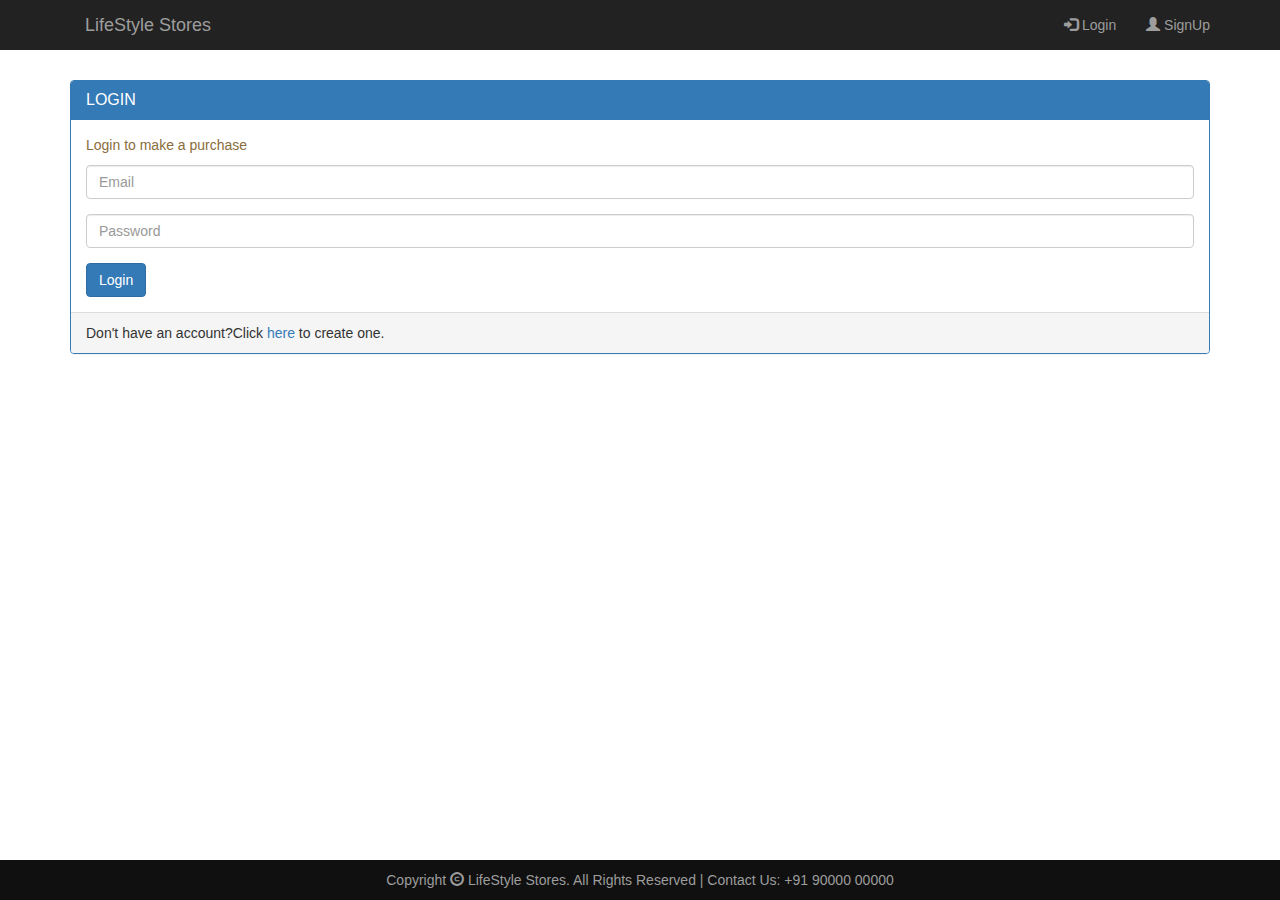
<file: login.html>
<!DOCTYPE html>
<html>
	<head>
		<title>Login to LifeStyle Stores</title>
		<!-- link to Bootstrap minified css-->
		<link rel="stylesheet" href="https://maxcdn.bootstrapcdn.com/bootstrap/3.3.7/css/bootstrap.min.css" integrity="sha384-BVYiiSIFeK1dGmJRAkycuHAHRg32OmUcww7on3RYdg4Va+PmSTsz/K68vbdEjh4u" crossorigin="anonymous">
		<!-- link to Jquery minified-->
		<script src="https://ajax.googleapis.com/ajax/libs/jquery/1.12.4/jquery.min.js"></script>
		<!-- link to Bootstrap JS -->
		<script src="https://maxcdn.bootstrapcdn.com/bootstrap/3.3.7/js/bootstrap.min.js" integrity="sha384-Tc5IQib027qvyjSMfHjOMaLkfuWVxZxUPnCJA7l2mCWNIpG9mGCD8wGNIcPD7Txa" crossorigin="anonymous"></script>
		<!-- link to external CSS -->
		<link rel="stylesheet" type="text/css" href="css/index.css">
	</head>
	<body>
		<nav class="nav navbar-fixed-top navbar-inverse">
			<div class="container">
				<div class="navbar-header">
					<button type="button" class="navbar-toggle" data-toggle="collapse" data-target="#mynavBar">
						<span class="icon-bar"></span>
						<span class="icon-bar"></span>
						<span class="icon-bar"></span>
					</button>
					<a href="index.html" class="navbar-brand">LifeStyle Stores</a>
				</div>
				<div class="collapse navbar-collapse" id="mynavBar">
					<ul class="nav navbar-nav navbar-right">
						<li><a href="login.html"><span class="glyphicon glyphicon-log-in"></span> Login</a></li>
						<li><a href="signup.html"><span class="glyphicon glyphicon-user"></span> SignUp</a></li>
					</ul>
				</div>
			</div>
		</nav>
		<div class="container panel-margin">
			<div class="panel panel-primary">
				<div class="panel-heading">
					<h3 class="panel-title">LOGIN</h3>
				</div>
				<div class="panel-body">
                    <p class="text-warning">Login to make a purchase</p>
					<form>
						<div class="form-group">
							<input type="email" class="form-control" id="email" name="email" placeholder="Email" required>
						</div>
						<div class="form-group">
							<input type="password" class="form-control" id="password" name="password" placeholder="Password" required>
						</div>
						<button type="submit" class="btn btn-primary">Login</button>
					</form>
				</div>
				<div class="panel-footer">
					Don't have an account?Click <a href="signup.html">here</a> to create one.
				</div>
			</div>
		</div>
		<footer>
			<div class="container">
				Copyright <span class="glyphicon glyphicon-copyright-mark"></span> LifeStyle Stores.
				All Rights Reserved | Contact Us: +91 90000 00000
			</div>
		</footer>
	</body>
</html>
</file>
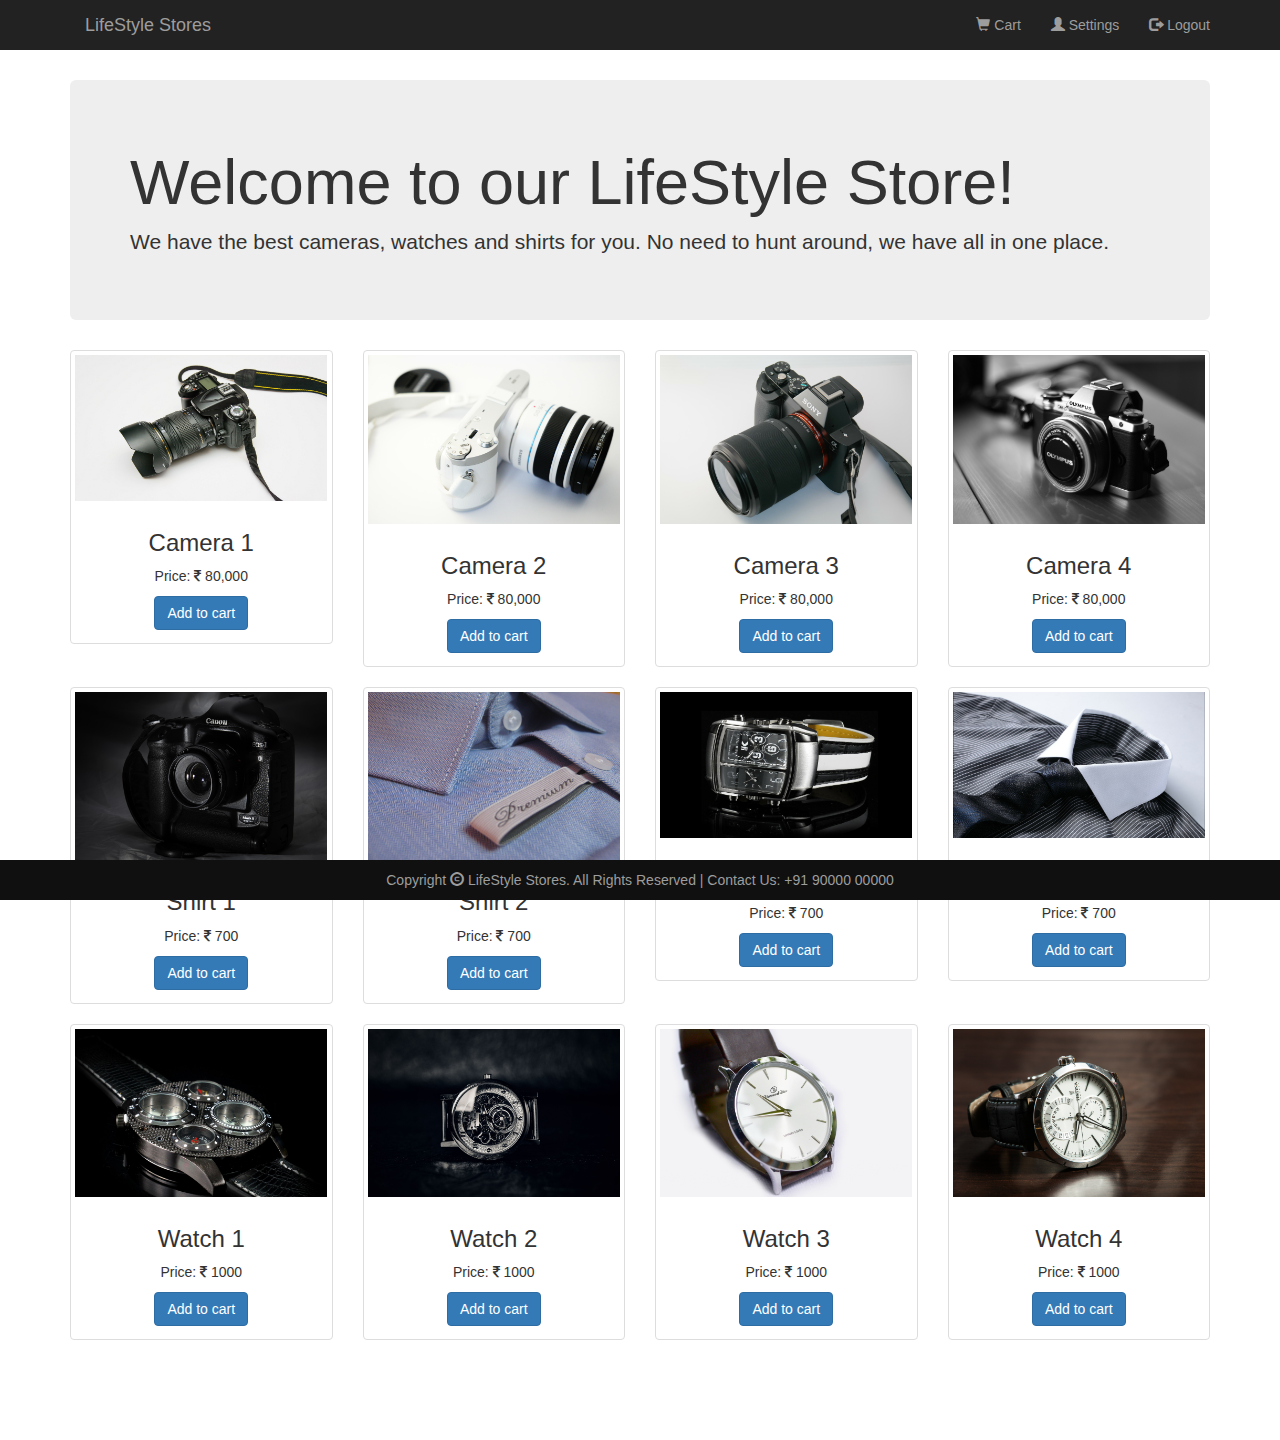
<file: products.html>
<!DOCTYPE html>
<html>
	<head>
		<title>LifeStyle Stores</title>
		<!-- link to Bootstrap minified css-->
		<link rel="stylesheet" href="https://maxcdn.bootstrapcdn.com/bootstrap/3.3.7/css/bootstrap.min.css" integrity="sha384-BVYiiSIFeK1dGmJRAkycuHAHRg32OmUcww7on3RYdg4Va+PmSTsz/K68vbdEjh4u" crossorigin="anonymous">
		<!-- link to Jquery minified-->
		<script src="https://ajax.googleapis.com/ajax/libs/jquery/1.12.4/jquery.min.js"></script>
		<!-- link to Bootstrap JS -->
		<script src="https://maxcdn.bootstrapcdn.com/bootstrap/3.3.7/js/bootstrap.min.js" integrity="sha384-Tc5IQib027qvyjSMfHjOMaLkfuWVxZxUPnCJA7l2mCWNIpG9mGCD8wGNIcPD7Txa" crossorigin="anonymous"></script>
		<!-- link to fontawesome CSS-->
		<link rel="stylesheet" href="https://cdnjs.cloudflare.com/ajax/libs/font-awesome/4.7.0/css/font-awesome.min.css">
		<!-- link to external CSS -->
		<link rel="stylesheet" type="text/css" href="css/index.css">
	</head>
	<body>
		<nav class="nav navbar-inverse navbar-fixed-top">
			<div class="container">
				<div class="navbar-header">
					<button type="button" class="navbar-toggle" data-toggle="collapse" data-target="#mynavBar">
						<span class="icon-bar"></span>
						<span class="icon-bar"></span>
						<span class="icon-bar"></span>
					</button>
					<a href="index.html" class="navbar-brand">LifeStyle Stores</a>
				</div>
				<div class="collapse navbar-collapse" id="mynavBar">
					<ul class="nav navbar-nav navbar-right">
						<li><a href="cart.html"><span class="glyphicon glyphicon-shopping-cart"></span> Cart</a></li>
						<li><a href="settings.html"><span class="glyphicon glyphicon-user"></span> Settings</a></li>
						<li><a href="logout.html"><span class="glyphicon glyphicon-log-out"></span> Logout</a></li>
					</ul>
				</div>
			</div>
		</nav>
		<div class="container panel-margin">
			<div class="jumbotron">
				<h1>Welcome to our LifeStyle Store!</h1>
				<p>We have the best cameras, watches and shirts for you. No need to hunt
					around, we have all in one place.</p>
			</div>
			<div class="row text-center">
				<div class="col-md-3 col-sm-6">
					<div class="thumbnail">
						<img src="1.jpg" alt="camera">
						<div class="caption">
							<h3>Camera 1</h3>
							<p>Price: <i class="fa fa-rupee"></i> 80,000</p>
							<button type="button" class="btn btn-primary">Add to cart</button>
						</div>
					</div>
				</div>
				<div class="col-md-3 col-sm-6">
					<div class="thumbnail">
						<img src="2.jpg" alt="camera">
						<div class="caption">
							<h3>Camera 2</h3>
							<p>Price: <i class="fa fa-rupee"></i> 80,000</p>
							<button type="button" class="btn btn-primary">Add to cart</button>
						</div>
					</div>
				</div>
				<div class="col-md-3 col-sm-6">
					<div class="thumbnail">
						<img src="3.jpg" alt="camera">
						<div class="caption">
							<h3>Camera 3</h3>
							<p>Price: <i class="fa fa-rupee"></i> 80,000</p>
							<button type="button" class="btn btn-primary">Add to cart</button>
						</div>
					</div>
				</div>
				<div class="col-md-3 col-sm-6">
					<div class="thumbnail">
						<img src="4.jpg" alt="camera">
						<div class="caption">
							<h3>Camera 4</h3>
							<p>Price: <i class="fa fa-rupee"></i> 80,000</p>
							<button type="button" class="btn btn-primary">Add to cart</button>
						</div>
					</div>
				</div>
			</div>
			<div class="row text-center">
				<div class="col-md-3 col-sm-6">
					<div class="thumbnail">
						<img src="5.jpg" alt="shirt">
						<div class="caption">
							<h3>Shirt 1</h3>
							<p>Price: <i class="fa fa-rupee"></i> 700</p>
							<button type="button" class="btn btn-primary">Add to cart</button>
						</div>
					</div>
				</div>
				<div class="col-md-3 col-sm-6">
					<div class="thumbnail">
						<img src="6.jpg" alt="shirt">
						<div class="caption">
							<h3>Shirt 2</h3>
							<p>Price: <i class="fa fa-rupee"></i> 700</p>
							<button type="button" class="btn btn-primary">Add to cart</button>
						</div>
					</div>
				</div>
				<div class="col-md-3 col-sm-6">
					<div class="thumbnail">
						<img src="7.jpg" alt="shirt">
						<div class="caption">
							<h3>Shirt 3</h3>
							<p>Price: <i class="fa fa-rupee"></i> 700</p>
							<button type="button" class="btn btn-primary">Add to cart</button>
						</div>
					</div>
				</div>
				<div class="col-md-3 col-sm-6">
					<div class="thumbnail">
						<img src="8.jpg" alt="shirt">
						<div class="caption">
							<h3>Shirt 4</h3>
							<p>Price: <i class="fa fa-rupee"></i> 700</p>
							<button type="button" class="btn btn-primary">Add to cart</button>
						</div>
					</div>
				</div>
			</div>
			<div class="row text-center">
				<div class="col-md-3 col-sm-6">
					<div class="thumbnail">
						<img src="9.jpg" alt="watch">
						<div class="caption">
							<h3>Watch 1</h3>
							<p>Price: <i class="fa fa-rupee"></i> 1000</p>
							<button type="button" class="btn btn-primary">Add to cart</button>
						</div>
					</div>
				</div>
				<div class="col-md-3 col-sm-6">
					<div class="thumbnail">
						<img src="10.jpg" alt="watch">
						<div class="caption">
							<h3>Watch 2</h3>
							<p>Price: <i class="fa fa-rupee"></i> 1000</p>
							<button type="button" class="btn btn-primary">Add to cart</button>
						</div>
					</div>
				</div>
				<div class="col-md-3 col-sm-6">
					<div class="thumbnail">
						<img src="11.jpg" alt="watch">
						<div class="caption">
							<h3>Watch 3</h3>
							<p>Price: <i class="fa fa-rupee"></i> 1000</p>
							<button type="button" class="btn btn-primary">Add to cart</button>
						</div>
					</div>
				</div>
				<div class="col-md-3 col-sm-6">
					<div class="thumbnail">
						<img src="12.jpg" alt="watch">
						<div class="caption">
							<h3>Watch 4</h3>
							<p>Price: <i class="fa fa-rupee"></i> 1000</p>
							<button type="button" class="btn btn-primary">Add to cart</button>
						</div>
					</div>
				</div>
			</div>
		</div>
		<footer>
			<div class="container">
				Copyright <span class="glyphicon glyphicon-copyright-mark"></span> LifeStyle Stores.
				All Rights Reserved | Contact Us: +91 90000 00000
			</div>
		</footer>
	</body>
</html>
</file>
<file: css/index.css>
#banner-image {
	padding-top: 75px;
	padding-bottom: 50px;
	text-align: center;
	color: #f8f8f8;
	background: url("../intro-bg_1.jpg");
	background-position: center;
	background-repeat: no-repeat;
	background-size: cover; 
}
#banner_content {
	position: relative;
	padding-top: 6%;
	padding-bottom: 6%;
	margin: 12% auto;
	background-color: rgba(0, 0, 0, 0.7);
	max-width: 660px;
}
footer {
	position: fixed;
	padding: 10px 0;
	text-align: center;
	bottom: 0;
	background-color: #101010;
	color: #9d9d9d;
	width: 100%;
}
.panel-margin {
	margin-top: 80px;
	margin-bottom: 80px;
}
.text-centre {
	text-align: center;
}
</file>
